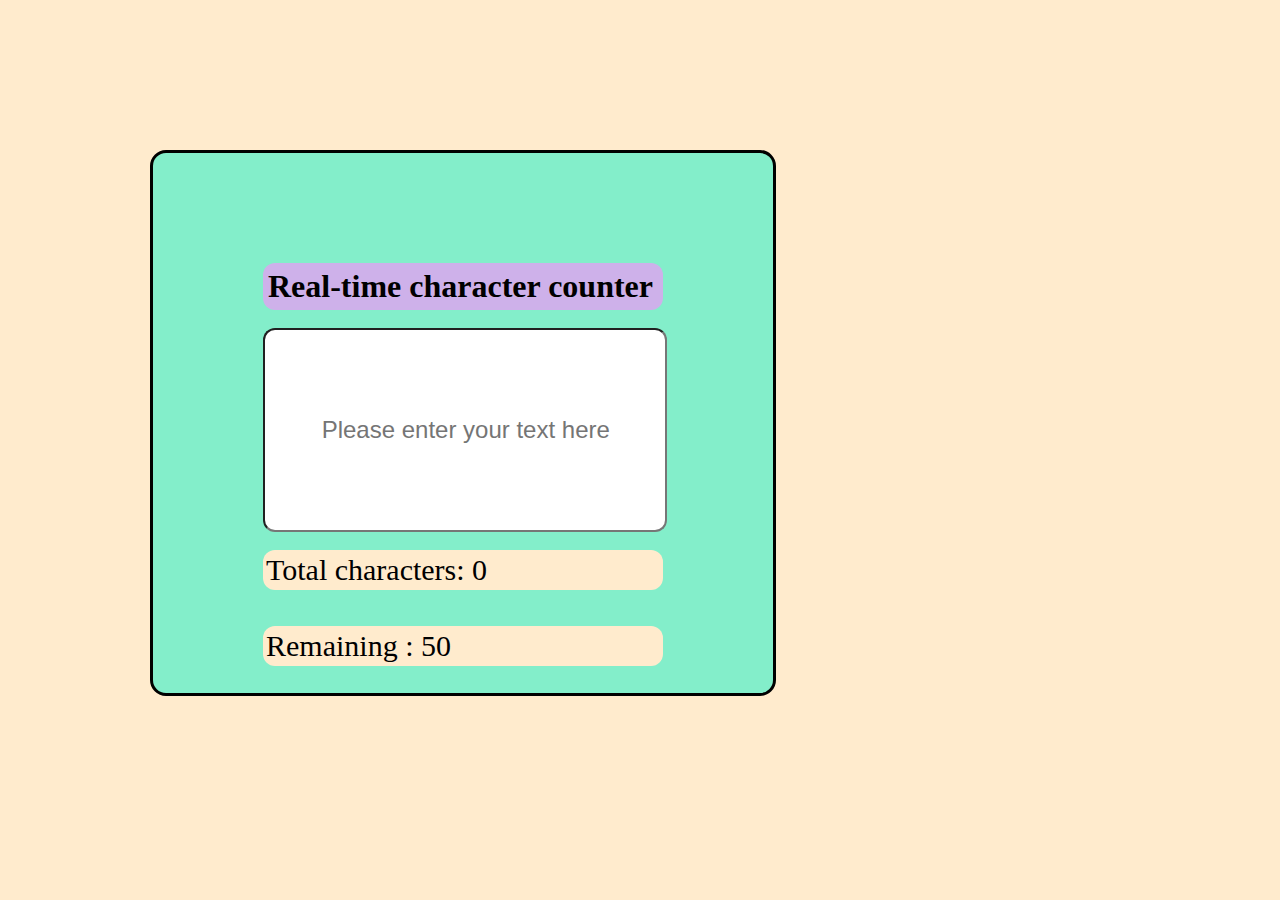
<file: index.html>
<!DOCTYPE html>
<html lang="en">

<head>
    <meta charset="UTF-8">
    <meta name="viewport" content="width=device-width, initial-scale=1.0">
    <title>Document</title>
    <link rel="stylesheet" href="doc2.css">
</head>

<body>
    <div class="box">
          <h1>Real-time character counter</h1> 
          <br/>
            <input type="text" onkeyup="onChangeValue()"  placeholder=" Please enter your text here" id="input">
            <br/>
            <br/>
            <p id="total-character">Total characters: 0</p>
            <br/>
            <br/>
            <p id="remaining-character">Remaining : 50</p>
            <br/>
            <br/>
    </div>
</body>

<script src="doc2.js"></script>

</html>
</file>
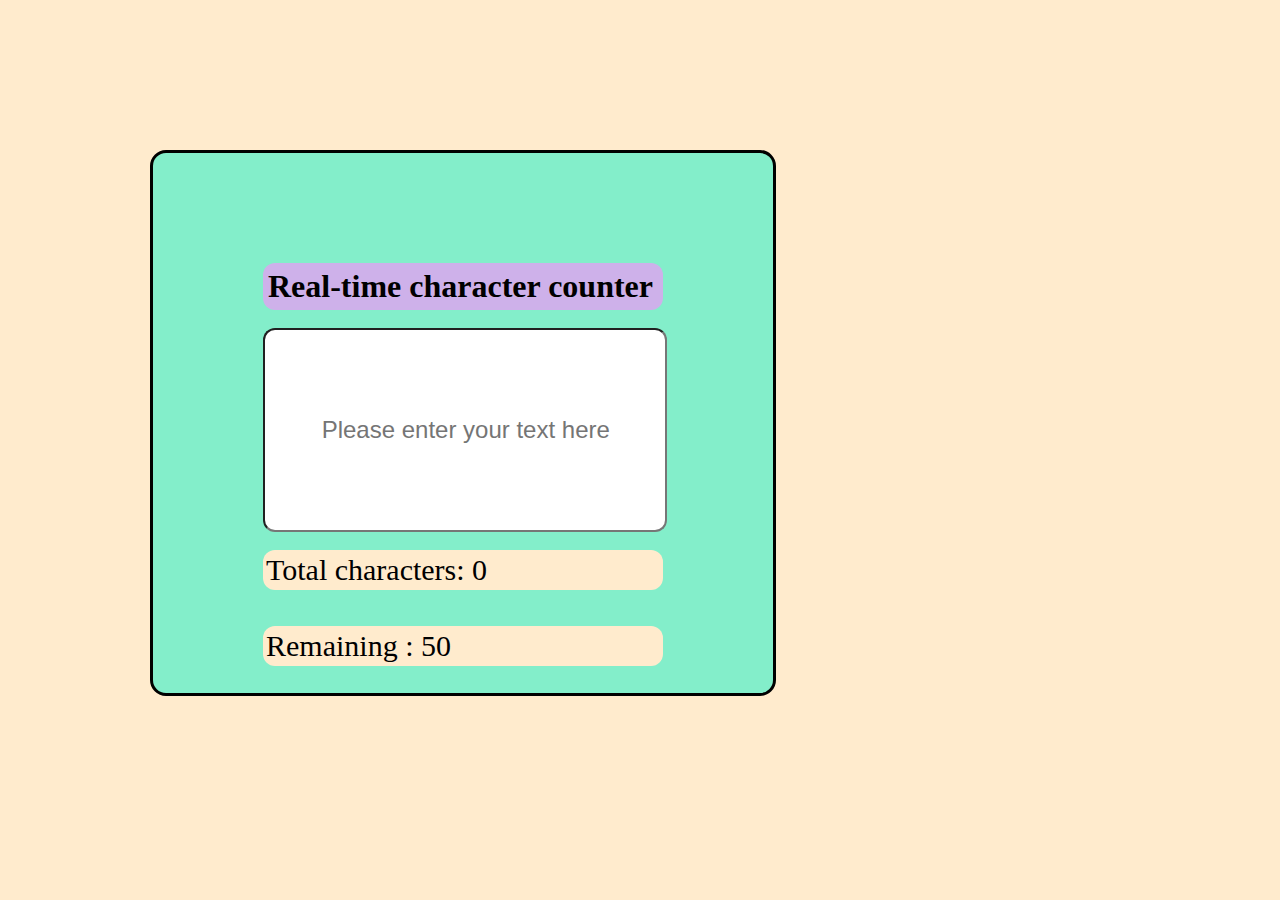
<file: project comp/index.html>
<!DOCTYPE html>
<html lang="en">

<head>
    <meta charset="UTF-8">
    <meta name="viewport" content="width=device-width, initial-scale=1.0">
    <title>Document</title>
    <link rel="stylesheet" href="doc2.css">
</head>

<body>
    <div class="box">
          <h1>Real-time character counter</h1> 
          <br/>
            <input type="text" onkeyup="onChangeValue()"  placeholder=" Please enter your text here" id="input">
            <br/>
            <br/>
            <p id="total-character">Total characters: 0</p>
            <br/>
            <br/>
            <p id="remaining-character">Remaining : 50</p>
            <br/>
            <br/>
    </div>
</body>

<script src="doc2.js"></script>

</html>
</file>
<file: doc2.css>
*{
    padding: 0;
    margin: 0;
    background-color: blanchedalmond;
}
.box{
    width: 400px;
    height: 320px;
    padding: 110px;
    border: 3px solid;
    margin: 150px;
    border-radius: 16px;
    background-color: rgb(131, 238, 202);
}   
.box h1{
    background-color: rgb(206, 177, 234);
    border-radius: 12px;
    padding: 5px;
}
#input{
    width: 300px;
    height: 100px;
    padding: 50px;
    font-size: 24px;
    background-color:white;
    border-radius: 12px;
}
#total-character{
    font-size: 30px;
    padding: 3px;
    align-items: center;
    border-radius: 12px;
    font-family: Georgia, 'Times New Roman', Times, serif;
}
#remaining-character{
    font-size: 30px;
    padding: 3px;
    align-items: center;
    border-radius: 12px;
    font-family: Georgia, 'Times New Roman', Times, serif;
}
</file>
<file: project comp/doc2.css>
*{
    padding: 0;
    margin: 0;
    background-color: blanchedalmond;
}
.box{
    width: 400px;
    height: 320px;
    padding: 110px;
    border: 3px solid;
    margin: 150px;
    border-radius: 16px;
    background-color: rgb(131, 238, 202);
}   
.box h1{
    background-color: rgb(206, 177, 234);
    border-radius: 12px;
    padding: 5px;
}
#input{
    width: 300px;
    height: 100px;
    padding: 50px;
    font-size: 24px;
    background-color:white;
    border-radius: 12px;
}
#total-character{
    font-size: 30px;
    padding: 3px;
    align-items: center;
    border-radius: 12px;
    font-family: Georgia, 'Times New Roman', Times, serif;
}
#remaining-character{
    font-size: 30px;
    padding: 3px;
    align-items: center;
    border-radius: 12px;
    font-family: Georgia, 'Times New Roman', Times, serif;
}
</file>
